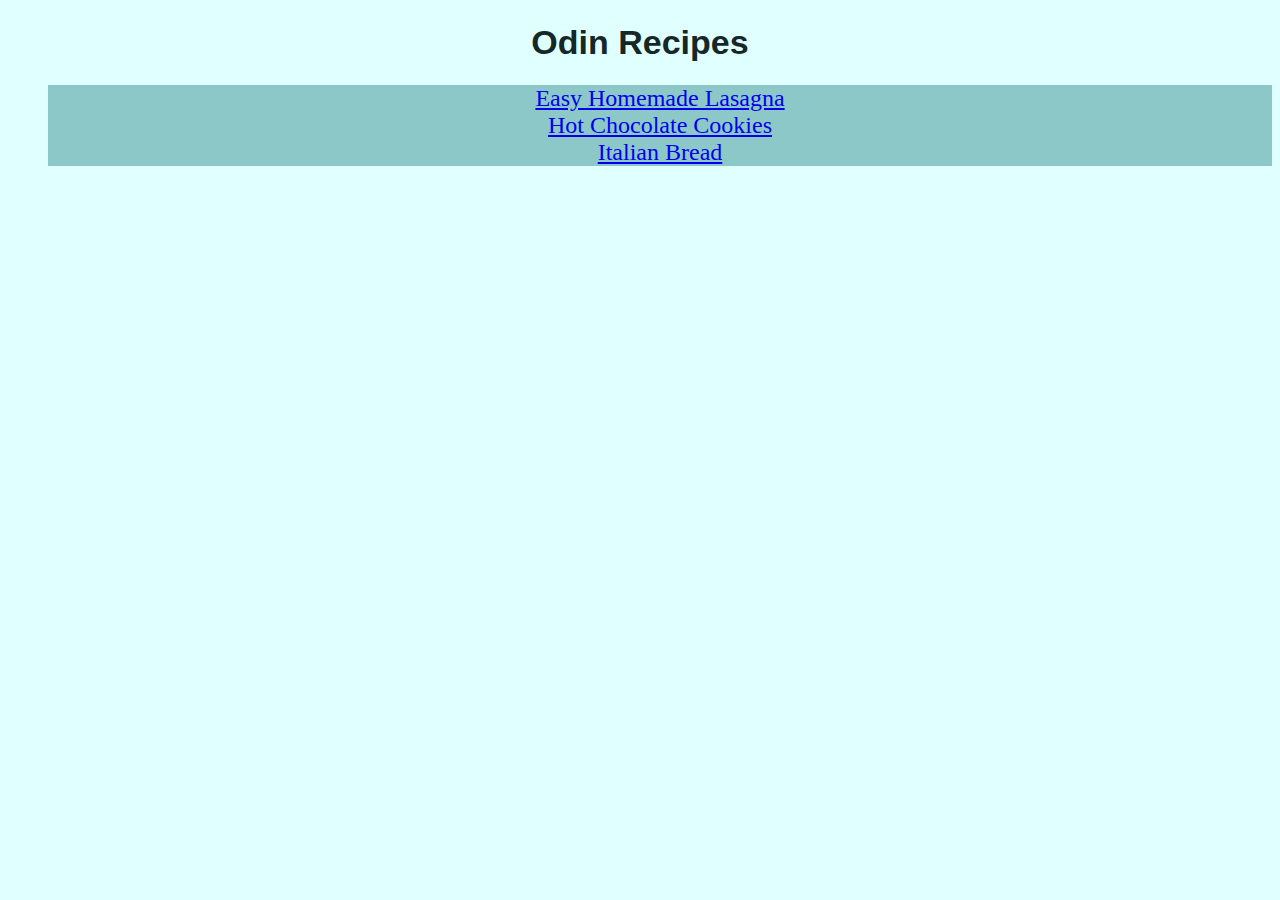
<file: index.html>
<!DOCTYPE html>
<html lang="en">
<head>
    <meta charset="UTF-8">
    <meta http-equiv="X-UA-Compatible" content="IE=edge">
    <meta name="viewport" content="width=device-width, initial-scale=1.0">
    <title>Odin Recipes</title>
    <link rel="stylesheet" href="styles.css">
</head>
<body>
    <h1>Odin Recipes</h1>
    <ul>
        <li class="recipe-link"><a href="./recipes/lasagna.html">Easy Homemade Lasagna</a></li>
        <li class="recipe-link"><a href="./recipes/hot-chocolate-cookies.html">Hot Chocolate Cookies</a></li>
        <li class="recipe-link"><a href="./recipes/italian-bread.html">Italian Bread</a></li>
    </ul>
    
</body>
</html>
</file>
<file: styles.css>
/* styles.css */

body {
    background-color: lightcyan;
}

img {
    height: auto;
    width: 400px;
    display: block;
    margin-left: auto;
    margin-right: auto;
}

h1 {
    font-family:'Lucida Sans', 'Lucida Sans Regular', 'Lucida Grande', 'Lucida Sans Unicode', Geneva, Verdana, sans-serif;
    font-size: 34px;
    color: rgb(21, 39, 39);
    text-align: center;
}

h2 {
    text-align: center;
    background-color: rgb(141, 200, 200);
}

p {
    padding: 0% 25 0% 25%;
    text-align: center;
}

ul li {
    padding: 0% 35% 0% 35%;
    list-style: inside;
}

.recipe-link {
    font-size: 24px;
    text-align:center;
    list-style: none;
    background-color: rgb(141, 200, 200);
}

ol li {
    padding: 0% 25% 0% 25%;
    list-style: decimal inside none;
}
</file>
